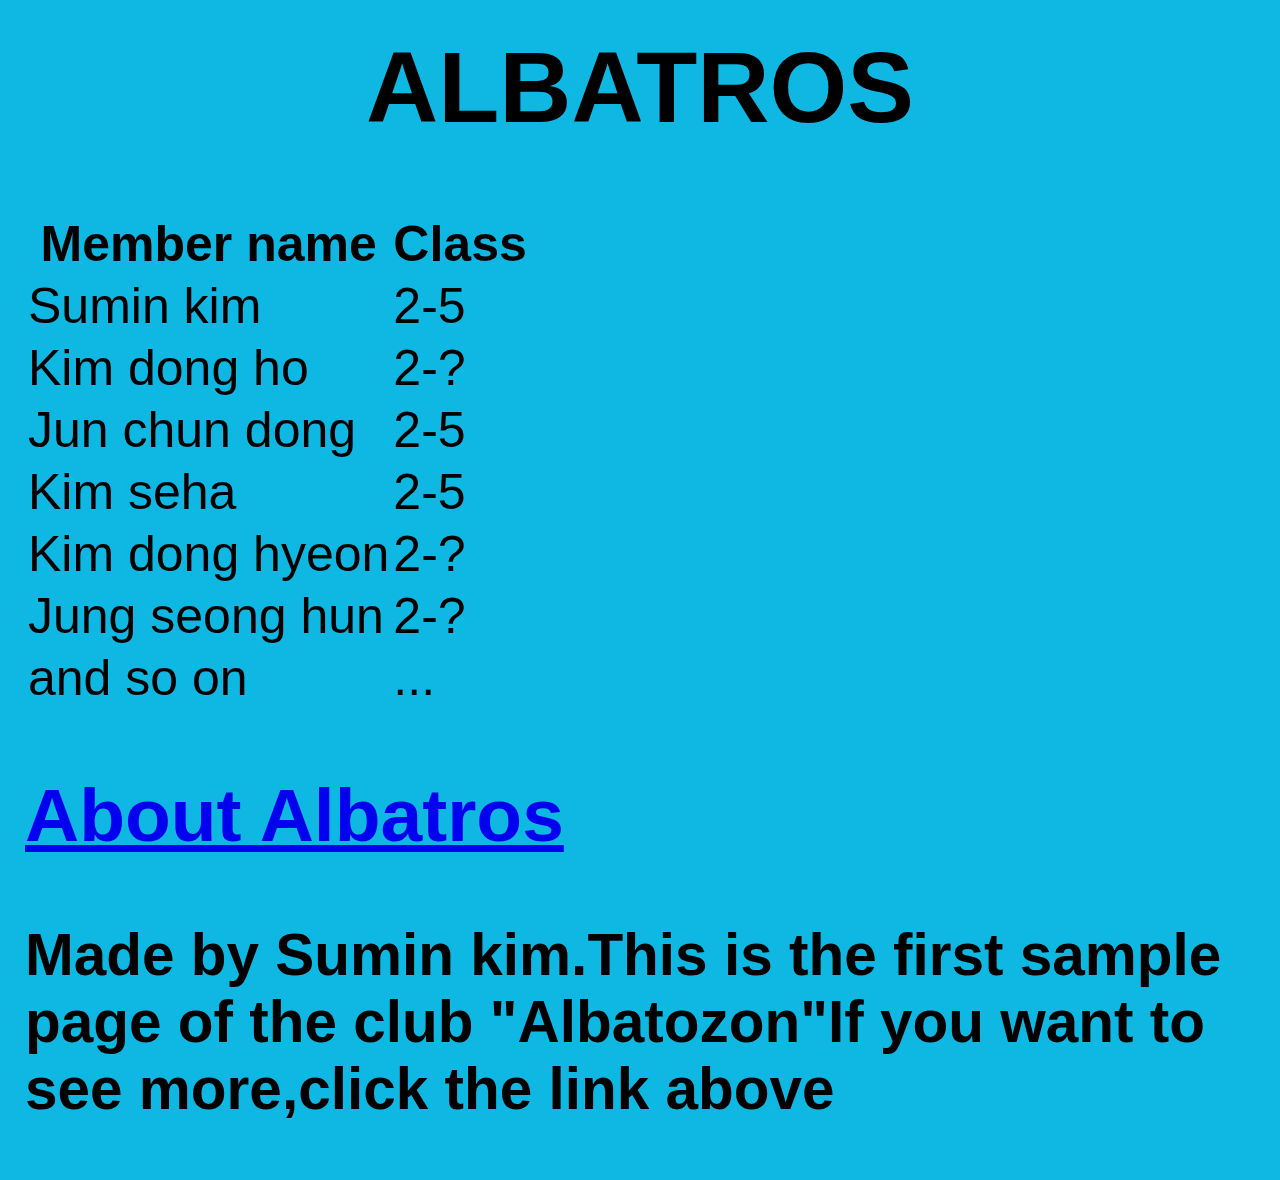
<file: index.html>
<!DOCTYPE html>
<html>
<head>
    <link type="text/css" rel="stylesheet" href="/bootstrap/css/sample.css">
    <title>SuminKim-Project albatros</title>
</head>

<body>
    <h1> ALBATROS </h1>
    <table>
        <tr>
            <th>Member name</th>
            <th>Class</th> 
        </tr>
        <tr>
            <td>Sumin kim</td>
            <td>2-5</td>
        </tr>
        <tr>
            <td>Kim dong ho</td>
            <td>2-?</td>
        </tr>
        <tr>
            <td>Jun chun dong</td>
            <td>2-5</td>
        </tr>
        <tr>
            <td>Kim seha</td>
            <td>2-5</td>
        </tr>
        <tr>
            <td>Kim dong hyeon</td>
            <td>2-?</td>
        </tr>
        <tr>
            <td>Jung seong hun</td>
            <td>2-?</td>
        </tr>
        <tr>
            <td>and so on</td>
            <td>...</td>
        </tr>
        
    </table>
    <h2><a href="./about">About Albatros</a></h2>
    <h3>Made by Sumin kim.This is the first sample page of the club "Albatozon"If you want to see more,click the link above </h3>
</body>

</html>
</file>
<file: bootstrap/css/sample.css>
/* Applies to the entire body of the HTML document (except where overridden by more specific
selectors). */
body {
  margin: 25px;
  background-color: rgb(14, 184, 226);
  font-family: arial, sans-serif;
  font-size: 50px;
}

/* Applies to all <h1>...</h1> elements. */
h1 {
  font-size: 100px;
  font-weight: bold;
  margin-top: 30px;
  text-align: center;
}

/* Applies to all elements with <... class="someclass"> specified. */
.someclass { color: red; }

/* Applies to the element with <... id="someid"> specified. */
#someid { color: green; }
</file>
